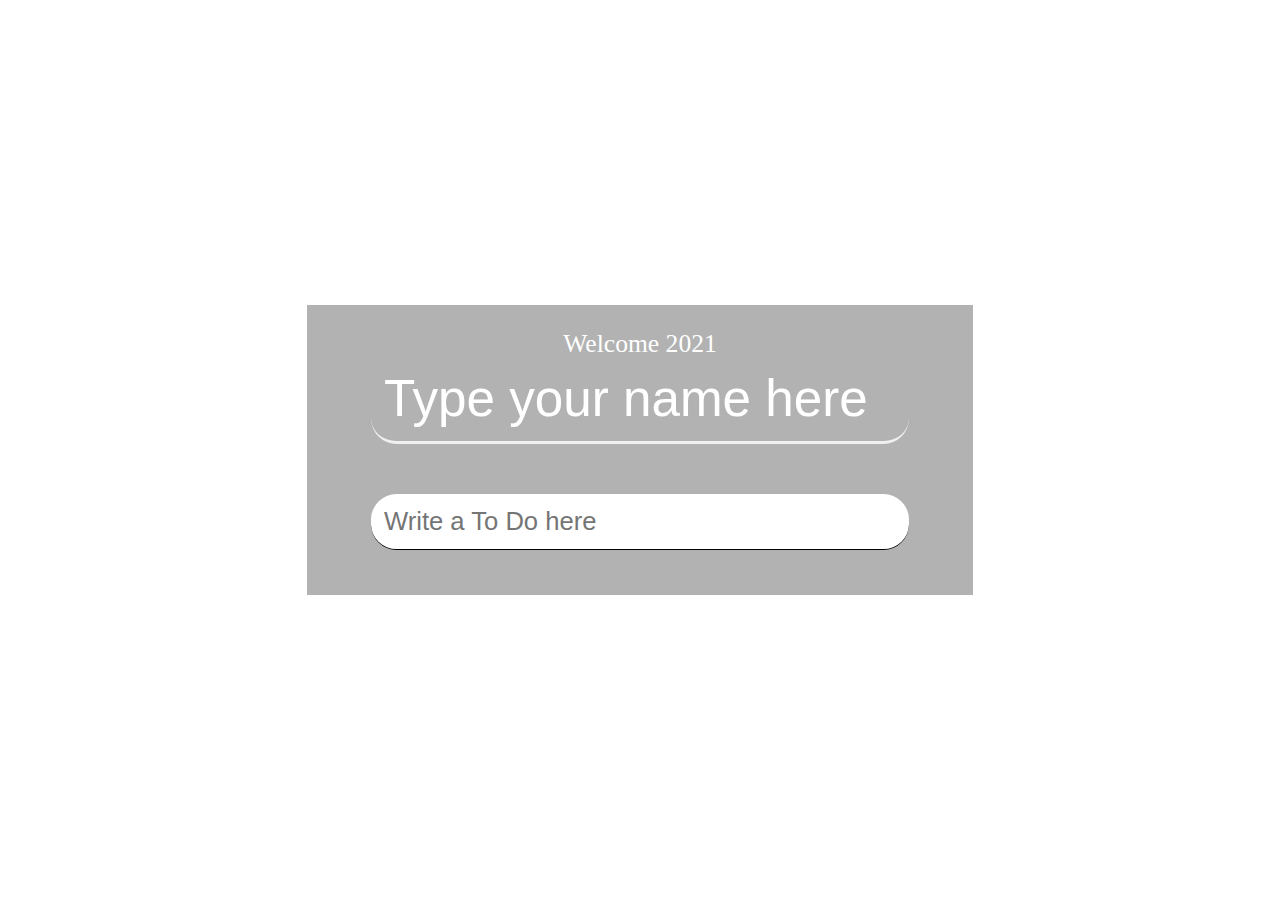
<file: view/todolist.html>
<!DOCTYPE html>
<html>
<head>
<meta charset="UTF-8">
<title>Insert title here</title>
<link rel = "stylesheet" href = "/resources/css/all.css">
<link rel = "stylesheet" href = "/resources/css/reset.css">
<link rel = "stylesheet" href = "/resources/css/style.css">
</head>

<body>

	<div class = "center">
		<div class = "clock">
			<div class = "myNote">Welcome 2021</div>		
			<div class = "clock-text"></div>
		</div>

		<div class = "name">
			
		</div>

		<div>
			<form class = "frm_to-do">
				<input class = "to-do_add" placeholder = "Write a To Do here" type = "text">
				<ul class = "list">
					
				
				
				</ul>
			</form>
		</div>
	
	</div>

	<div class = "location">
		<span class = "location-text">
			대한민국
		</span>
	</div>

	<div class = "weather">
		<span class = "weather-text">
		</span>
	</div>

<script src = "/resources/js/user.js"></script>
<script src = "/resources/js/clock.js"></script>
<script src = "/resources/js/todo.js"></script>
<script src = "/resources/js/weather.js"></script>
<script src = "/resources/js/bg.js"></script>
</body>
</html>
</file>
<file: resources/css/style.css>
@charset "UTF-8";

body{
	display : flex;
	align-items : center; /* 요소 대한민국 10도씨 위아래 가운데정렬*/
	justify-content : center; /* 요소 좌우 중에 가운데 정렬 */
	background-size : cover;
	background-position : center center;
	color : white;
	min-height : 100vh; /* body 전체 요소 화면 가운데 배치됨. */
	
}

.clock *{
	font-size : 2vw;
	text-align : center;
	
}

input{
	font-size : 2vw;
	border : 0 none;
	border-radius: 2vw;
	width : 40vw;
	padding : 1vw 1vw; /* 내용물은 그대로 두고 몸통 사이즈만 키움 */
	outline : none;
}

.center{
	display : flex;
	align-items : center;
	flex-direction : column; /* 세로로 수평정렬 */	
	padding : 2vw 5vw;
	background-color : rgba(0,0,0,0.3);
}

.center .inp_name{
	background : none;
	border : 0 none;
	color : white;
	font-size : 4vw;
	border-bottom : 3px solid rgba(255,255,255,0.8);
	margin-bottom : 20px;
	

}

.inp_name::placeholder{
	color : white;
}

.name{
	font-size : 5vw;
	margin-bottom : 30px;
	
}

.name-text{
	
	font-size : 2vw;
}

.to-do_add{
	margin-bottom : 1.5vw;
}

.to-do{
	font-size : 1.5vw;
	line-height: 1.5;
}






.location{
	opacity : 0.7;
	font-style : italic;
	font-size : 2vw;
	position : absolute; /* 좌하단에 박아버릴라고 absolute */
	left : 2vw;
	bottom : 2vw;
}

.location:hover{ /* 마우스를 올리면 */
	opacity : 1; /* 투명도 제거 */
}

.weather{
	position : absolute;
	font-style : italic;
	font-size : 2vw;
	right : 2vw;
	top : 2vw;
}
</file>
